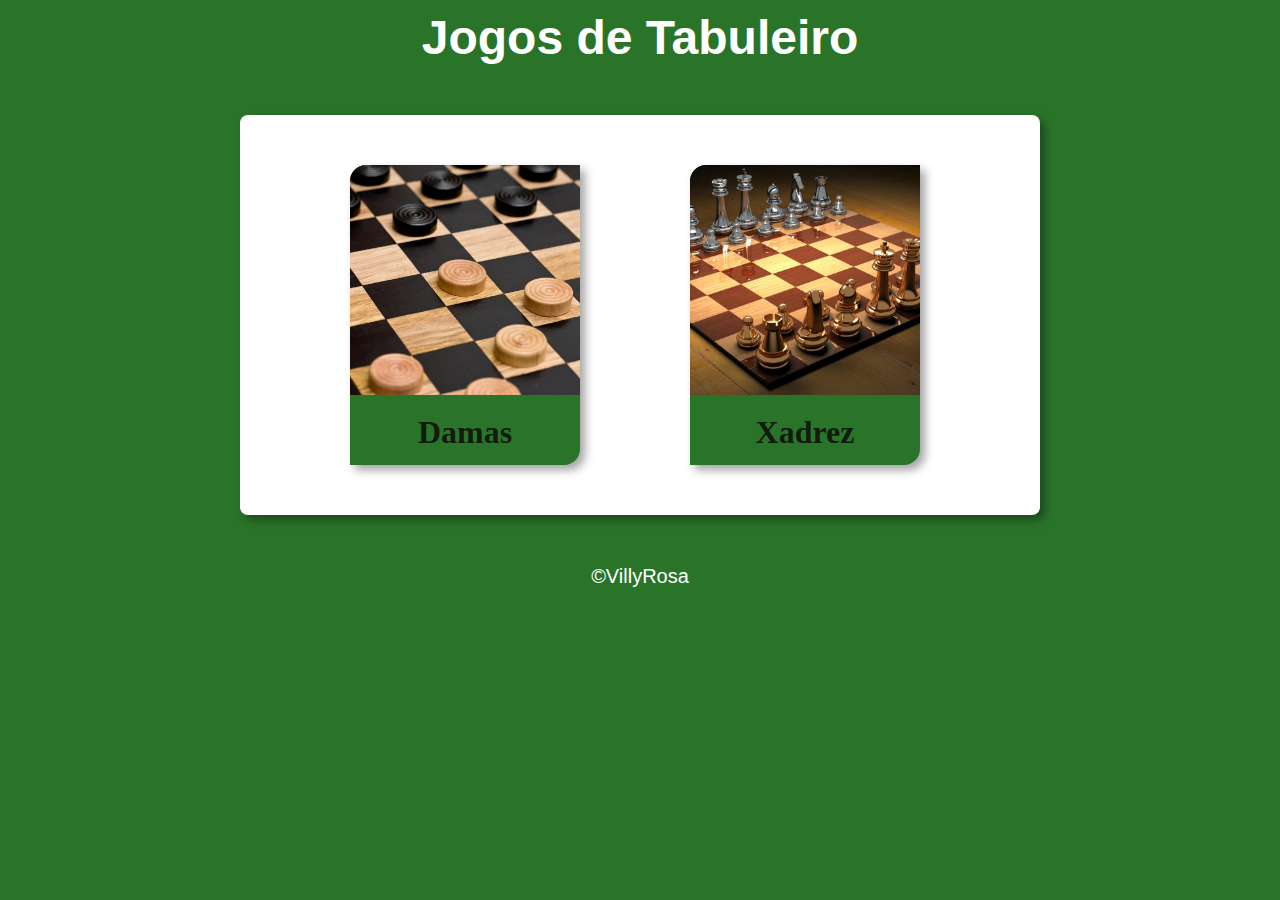
<file: index.html>
<!DOCTYPE html>
<html lang="pt-BR">
<head>
    <meta charset="UTF-8">
    <meta http-equiv="X-UA-Compatible" content="IE=edge">
    <meta name="viewport" content="width=device-width, initial-scale=1.0">
    <title>Jogos de Tabuleiro</title>
    <link rel="stylesheet" href="style/style.css">
</head>
<body>
    
    <header>
        <h1>Jogos de Tabuleiro</h1>
    </header>

    <section>
        <a href="damas.html">
            <div class="card" onclick="openDamas()">
                <img src="images/card-1.jpg" alt="damas">
                <h1>Damas</h1>
            </div>
        </a>
        <a href="#">
            <div class="card" onclick="openXadrez()">
                <img src="images/card-2.jpg" alt="damas">
                <h1>Xadrez</h1>
            </div>
        </a>
    </section>

    <footer>
        <p>&copy;VillyRosa</p>
    </footer>

    <script src="js/script.js"></script>
</body>
</html>
</file>
<file: style/style.css>
*{
    padding: 0;
    margin: 0;
    text-decoration: none;
}

body{
    background-color: rgb(42, 116, 42);
    
}

header{
    text-align: center;
    color: white;
    font: normal 18pt arial;
    margin-top: 10px;
    margin-bottom: 50px;
}

section{
    background-color: white;
    width: 800px;
    border-radius: 8px;
    margin: auto;
    display: flex;
    box-shadow: 5px 5px 10px rgba(0, 0, 0, 0.363);
}

section .card{
    width: 230px;
    height: 300px;
    border-top-left-radius: 16px;
    border-bottom-right-radius: 16px;
    background-color: rgb(42, 116, 42);
    margin-top: 50px;
    margin-bottom: 50px;
    margin-left: 110px;
    cursor: pointer;
    box-shadow: 5px 5px 10px rgba(0, 0, 0, 0.363);
    text-align: center;
    color: rgba(12, 8, 8, 0.836);
}

section .card img{
    width: 230px;
    height: 230px;
    border-top-left-radius: 16px;
    object-fit: cover;
}

section .card h1{
    margin-top: 15px;
}

footer{
    text-align: center;
    color: white;
    font: normal 15pt arial;
    margin-top: 50px;
}
</file>
